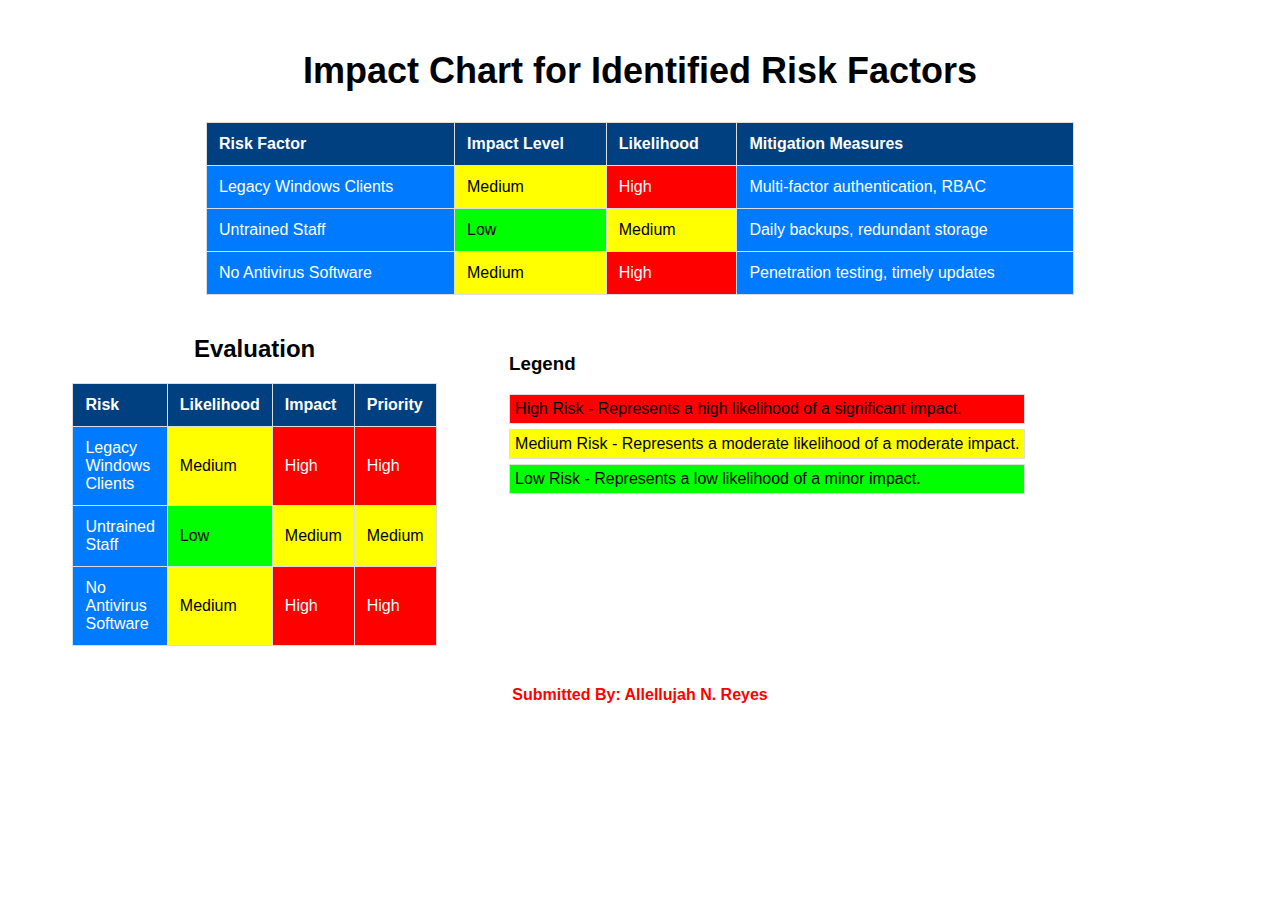
<file: index.html>
<!DOCTYPE html>
<html>
<head>
  <title>Information Risk Assessment</title>
  <style>
    body {
      font-family: sans-serif;
      margin: 0;
      padding: 20px;
    }

    h1, h2 {
      text-align: center;
    }

    table {
      border-collapse: collapse;
      margin: 20px 0;
      border: 1px solid #ddd; /* Add border to the table */
    }

    th, td {
      text-align: left;
      padding: 12px;
      border: 1px solid #ddd; /* Add border to cells */
      font-size: 16px;
      color: white; /* Set default text color to white */
      background-color: #007bff; /* Set default background color to blue */
    }

    th {
      background-color: #f2f2f2;
      font-weight: bold;
    }

    tr:nth-child(even) {
      background-color: #f9f9f9;
    }

    .high {
      background-color: #ff0000; /* Red for High */
      color: white;
    }

    .medium {
      background-color: #ffff00; /* Yellow for Medium */
      color: black; /* Black text for Medium */
    }

    .low {
      background-color: #00ff00; /* Green for Low */
      color: black; /* Black text for Low */
    }

    /* Style for the larger Impact Chart */
    #impactChart {
      width: 70%; /* Make the Impact Chart wider */
      margin: 20px auto; /* Center the Impact Chart */
      font-size: 24px; /* Increase font size for Impact Chart */
    }

    /* Style for the smaller Evaluate and Prioritize table */
    #prioritizeTable {
      width: 25%; /* Make the Evaluate and Prioritize table narrower */
      margin: 20px auto; /* Center the table */
      font-size: 14px; /* Decrease font size for smaller table */
    }

    /* Style for the legend */
    .legend {
      margin-top: 20px;
      text-align: left; /* Align legend to the left */
      float: left; /* Float the legend to the left */
      margin-left: 20px; /* Add margin to the left */
    }

    .legend-item {
      display: block; /* Arrange legend items in separate lines */
      margin-bottom: 5px; /* Add margin between legend items */
      padding: 5px;
      border: 1px solid #ddd;
    }

    /* Light blue background for Impact Chart table */
    #impactChart tr:nth-child(even) {
      background-color: #e0ffff; /* Light blue */
    }

    /* Style for the Impact Chart header */
    h2#impactChartHeader {
      font-size: 36px; /* Double the size of the h2 */
      font-weight: bold; /* Make the font bold */
    }

    /* Style for columns 1 and 4 in Impact Chart */
    #impactChart th:nth-child(1),
    #impactChart th:nth-child(4) {
      background-color: #007bff; /* Blue color */
      color: white; /* White text */
    }

    /* Style for the first row of both tables */
    #impactChart tr:first-child th,
    #prioritizeTable tr:first-child th {
      background-color: #004080; /* Darker blue */
    }

    /* Style for the submitted by section */
    .submitted-by {
      text-align: center;
      margin-top: 20px;
      font-weight: bold; /* Make the font bold */
      color: #ff0000; /* Red color for the name */
    }
  </style>
</head>
<body>

  <h2 id="impactChartHeader">Impact Chart for Identified Risk Factors</h2>

  <table id="impactChart">
    <tr>
      <th>Risk Factor</th>
      <th>Impact Level</th>
      <th>Likelihood</th>
      <th>Mitigation Measures</th>
    </tr>
    <tr>
      <td>Legacy Windows Clients</td>
      <td class="medium">Medium</td>
      <td class="high">High</td>
      <td>Multi-factor authentication, RBAC</td>
    </tr>
    <tr>
      <td>Untrained Staff</td>
      <td class="low">Low</td>
      <td class="medium">Medium</td>
      <td>Daily backups, redundant storage</td>
    </tr>
    <tr>
      <td>No Antivirus Software</td>
      <td class="medium">Medium</td>
      <td class="high">High</td>
      <td>Penetration testing, timely updates</td>
    </tr>
  </table>

  <div style="display: flex;">
    <div>
      <h2>Evaluation</h2>

      <table id="prioritizeTable">
        <tr>
          <th>Risk</th>
          <th>Likelihood</th>
          <th>Impact</th>
          <th>Priority</th>
        </tr>
        <tr>
          <td>Legacy Windows Clients</td>
          <td class="medium">Medium</td>
          <td class="high">High</td>
          <td class="high">High</td>
        </tr>
        <tr>
          <td>Untrained Staff</td>
          <td class="low">Low</td>
          <td class="medium">Medium</td>
          <td class="medium">Medium</td>
        </tr>
        <tr>
          <td>No Antivirus Software</td>
          <td class="medium">Medium</td>
          <td class="high">High</td>
          <td class="high">High</td>
        </tr>
      </table>
    </div>

    <div class="legend">
      <h3>Legend</h3>
      <div class="legend-item" style="background-color: #ff0000;">High Risk - Represents a high likelihood of a significant impact.</div>
      <div class="legend-item" style="background-color: #ffff00;">Medium Risk - Represents a moderate likelihood of a moderate impact.</div>
      <div class="legend-item" style="background-color: #00ff00;">Low Risk - Represents a low likelihood of a minor impact.</div>
    </div>
  </div>

  <div class="submitted-by">
    Submitted By: Allellujah N. Reyes
  </div>

</body>
</html>
</file>
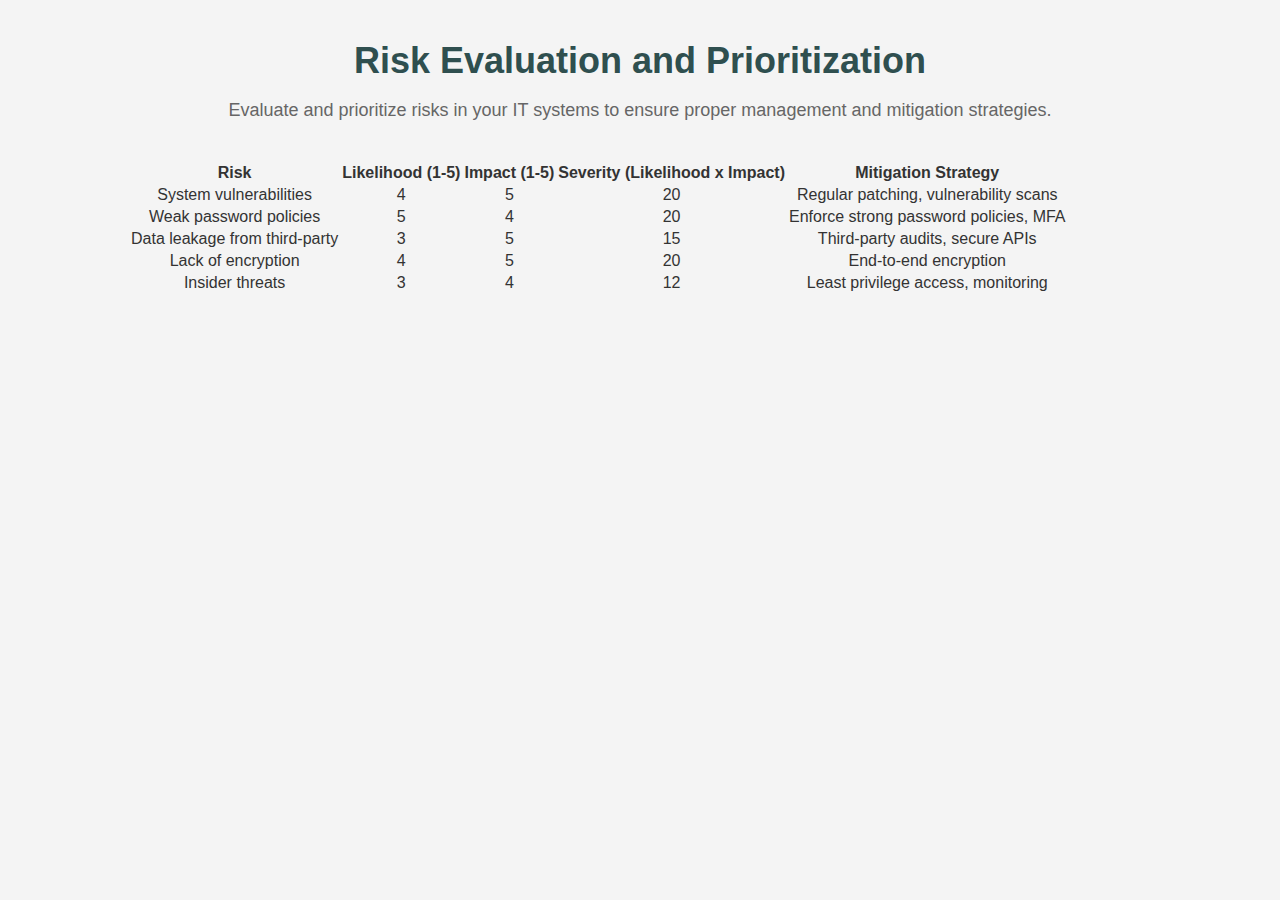
<file: risk-evaluation.html>
<!DOCTYPE html>
<html lang="en">
<head>
    <meta charset="UTF-8">
    <meta name="viewport" content="width=device-width, initial-scale=1.0">
    <title>Risk Evaluation - riskmanagement.com</title>
    <link rel="stylesheet" href="styles.css">
</head>
<body>
    <div class="container">
        <header>
            <h1>Risk Evaluation and Prioritization</h1>
            <p>Evaluate and prioritize risks in your IT systems to ensure proper management and mitigation strategies.</p>
        </header>

        <table class="risk-table">
            <thead>
                <tr>
                    <th>Risk</th>
                    <th>Likelihood (1-5)</th>
                    <th>Impact (1-5)</th>
                    <th>Severity (Likelihood x Impact)</th>
                    <th>Mitigation Strategy</th>
                </tr>
            </thead>
            <tbody>
                <tr>
                    <td>System vulnerabilities</td>
                    <td>4</td>
                    <td>5</td>
                    <td>20</td>
                    <td>Regular patching, vulnerability scans</td>
                </tr>
                <tr>
                    <td>Weak password policies</td>
                    <td>5</td>
                    <td>4</td>
                    <td>20</td>
                    <td>Enforce strong password policies, MFA</td>
                </tr>
                <tr>
                    <td>Data leakage from third-party</td>
                    <td>3</td>
                    <td>5</td>
                    <td>15</td>
                    <td>Third-party audits, secure APIs</td>
                </tr>
                <tr>
                    <td>Lack of encryption</td>
                    <td>4</td>
                    <td>5</td>
                    <td>20</td>
                    <td>End-to-end encryption</td>
                </tr>
                <tr>
                    <td>Insider threats</td>
                    <td>3</td>
                    <td>4</td>
                    <td>12</td>
                    <td>Least privilege access, monitoring</td>
                </tr>
            </tbody>
        </table>
    </div>
</body>
</html>
</file>
<file: styles.css>
/* General styles for the page */
body {
    font-family: Arial, sans-serif;
    background-color: #f4f4f4;
    color: #333;
    margin: 0;
    padding: 0;
}

/* Container to center the chart */
.container {
    width: 80%;
    margin: 40px auto;
    text-align: center;
}

/* Header styling */
header {
    text-align: center;
    margin-bottom: 40px;
}

header h1 {
    color: #2F4F4F;
    font-size: 36px;
    margin-bottom: 10px;
}

header p {
    font-size: 18px;
    color: #666;
}

/* Canvas styling for the chart */
#impactChart {
    border: 2px solid #ddd;
    background-color: #fff;
    box-shadow: 0 0 10px rgba(0, 0, 0, 0.1);
}

/* Styling for the title and legend (Chart.js options) */
canvas {
    width: 100% !important;
    max-width: 800px;
    height: auto !important;
}
</file>
